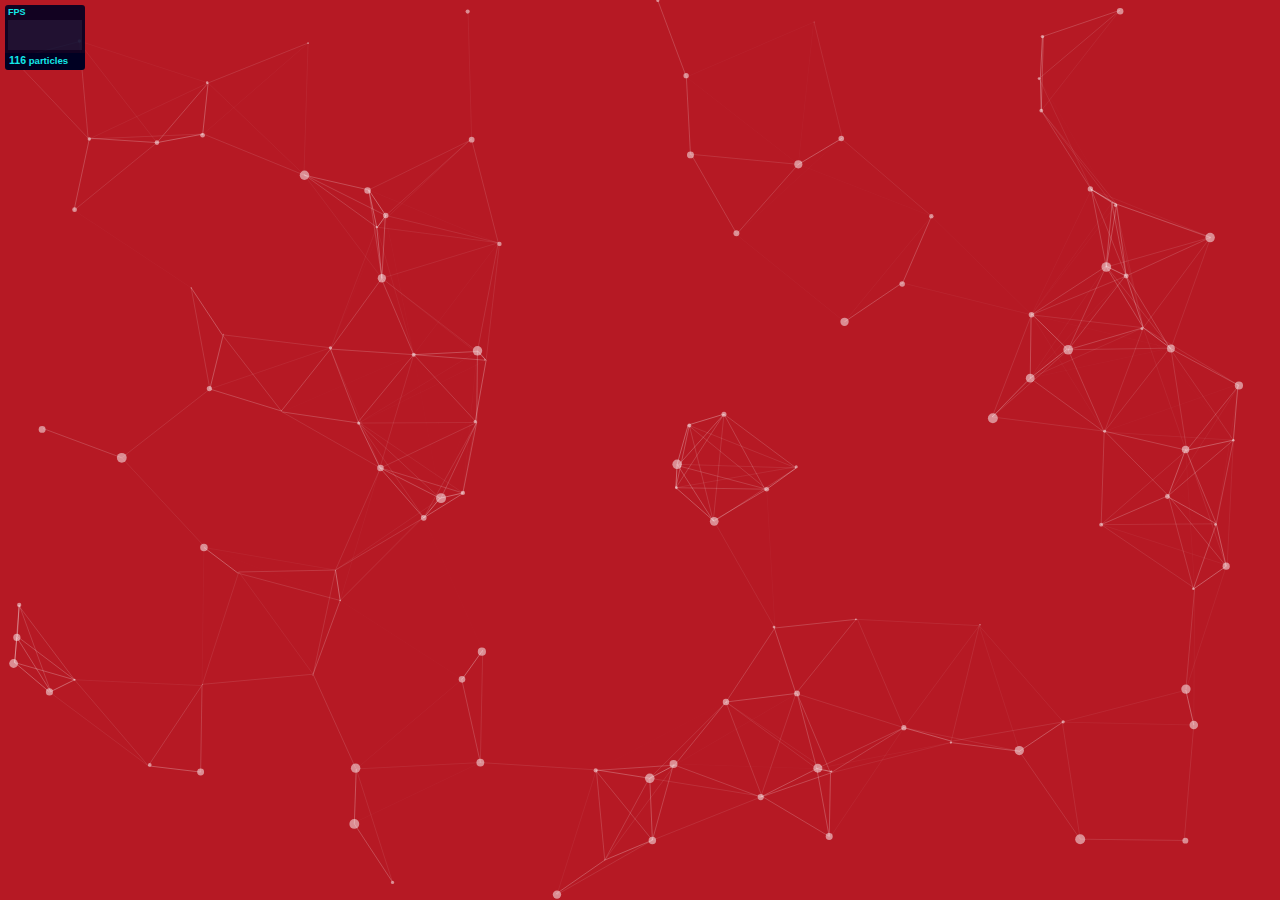
<file: particles.js-master/demo/index.html>
<!DOCTYPE html>
<html lang="en">
<head>
  <meta charset="utf-8">
  <title>particles.js</title>
  <meta name="description" content="particles.js is a lightweight JavaScript library for creating particles.">
  <meta name="author" content="Vincent Garreau" />
  <meta name="viewport" content="width=device-width, initial-scale=1.0, minimum-scale=1.0, maximum-scale=1.0, user-scalable=no">
  <link rel="stylesheet" media="screen" href="css/style.css">
</head>
<body>

<!-- count particles -->
<div class="count-particles">
  <span class="js-count-particles">--</span> particles
</div>

<!-- particles.js container -->
<div id="particles-js"></div>

<!-- scripts -->
<script src="../particles.js"></script>
<script src="js/app.js"></script>

<!-- stats.js -->
<script src="js/lib/stats.js"></script>
<script>
  var count_particles, stats, update;
  stats = new Stats;
  stats.setMode(0);
  stats.domElement.style.position = 'absolute';
  stats.domElement.style.left = '0px';
  stats.domElement.style.top = '0px';
  document.body.appendChild(stats.domElement);
  count_particles = document.querySelector('.js-count-particles');
  update = function() {
    stats.begin();
    stats.end();
    if (window.pJSDom[0].pJS.particles && window.pJSDom[0].pJS.particles.array) {
      count_particles.innerText = window.pJSDom[0].pJS.particles.array.length;
    }
    requestAnimationFrame(update);
  };
  requestAnimationFrame(update);
</script>

</body>
</html>
</file>
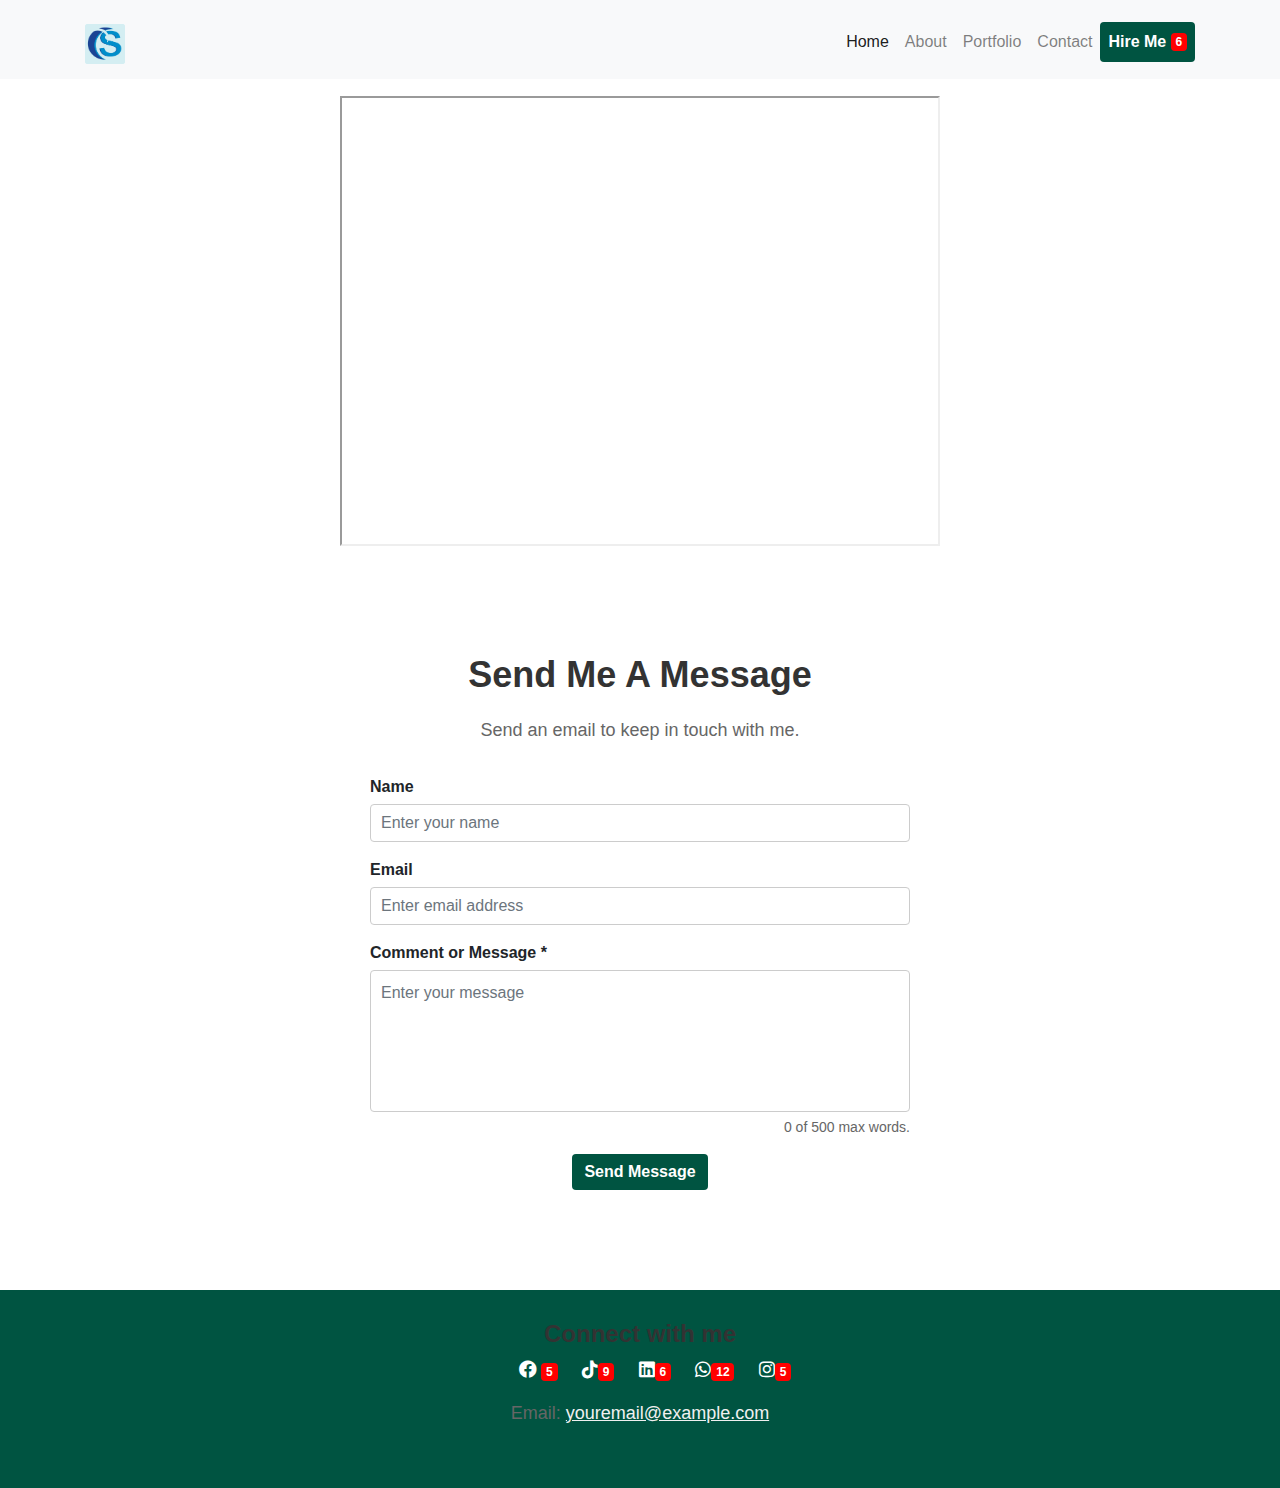
<file: contact.html>
<!DOCTYPE html>
<html lang="en">
<head>
    <meta charset="UTF-8">
    <meta name="viewport" content="width=device-width, initial-scale=1.0">
    <title>Portfolio</title>
    <link rel="stylesheet" href="https://maxcdn.bootstrapcdn.com/bootstrap/4.5.2/css/bootstrap.min.css">
  <!-- Link to Bootstrap JS (Popper.js and jQuery are required for Bootstrap) -->
  <script src="https://code.jquery.com/jquery-3.5.1.slim.min.js"></script>
  <script src="https://cdn.jsdelivr.net/npm/@popperjs/core@2.9.1/dist/umd/popper.min.js"></script>
  <script src="https://maxcdn.bootstrapcdn.com/bootstrap/4.5.2/js/bootstrap.min.js"></script>
  <link rel="stylesheet" href="style.css">
  <link rel="shortcut icon" href="images/logo.jpg" type="image/x-icon">
  <script src="particles.js"></script>
  <script src="particles.min.js"></script>
  <link rel="stylesheet" href="https://fonts.googleapis.com/css?family=Poppins:400,700&display=swap">
  <link rel="stylesheet" href="https://cdnjs.cloudflare.com/ajax/libs/font-awesome/6.0.0-beta3/css/all.min.css">

</head>
<body>
    <div class="gtranslate_wrapper"></div>
<script>window.gtranslateSettings = {"default_language":"en","detect_browser_language":true,"wrapper_selector":".gtranslate_wrapper","float_switcher_open_direction":"bottom"}</script>
<script src="https://cdn.gtranslate.net/widgets/latest/float.js" defer></script>
<nav class="navbar navbar-expand-lg navbar-light bg-light fixed-top">
    <div class="container">
      <!-- Logo -->
      <a class="navbar-brand" href="#">
        <img src="images/logo.jpg" alt="Logo" width="40" height="40" class="d-inline-block align-text-top">
       
      </a>
      <!-- Hamburger icon for mobile -->
      <button class="navbar-toggler" type="button" data-toggle="collapse" data-target="#navbarNav"
              aria-controls="navbarNav" aria-expanded="false" aria-label="Toggle navigation">
        <span  class="navbar-toggler-icon"></span>
      </button>
      <div class="collapse navbar-collapse" id="navbarNav">
        <ul class="navbar-nav ml-auto">
          <!-- Navbar items -->
          <li class="nav-item active">
            <a class="nav-link" href="/index.html">Home <span class="sr-only">(current)</span></a>
          </li>
          <li class="nav-item">
            <a class="nav-link" href="#">About</a>
          </li>
          <li class="nav-item">
            <a class="nav-link" href="/portfolio.html">Portfolio</a>
          </li>
          <li class="nav-item">
            <a class="nav-link" href="/contact.html">Contact</a>
          </li>
          <!-- "Hire Me" button -->
          <li class="nav-item">
            <a style="color:#ffff" class="nav-link li btn btn-primary" href="#">Hire Me <span class="badge badge-light">6</span></a>
          </li>
        </ul>
      </div>
    </div>
  </nav> 
  <br>
  <br>
  <br>
  <br>
  <center><iframe style="margin: auto;" src="https://www.google.com/maps/embed?pb=!1m18!1m12!1m3!1d3963.272754511627!2d3.3523680739023316!3d6.612994322119166!2m3!1f0!2f0!3f0!3m2!1i1024!2i768!4f13.1!3m3!1m2!1s0x103b93cb9a2af077%3A0x47f85c697c2ad8f6!2sAbuja!5e0!3m2!1sen!2sng!4v1689790978722!5m2!1sen!2sng" width="600" height="450" style="border:0;" allowfullscreen="" loading="lazy" referrerpolicy="no-referrer-when-downgrade"></iframe>
  </center>

  <section class="contact-section">
    <div class="container">
      <div class="row">
        <div class="col-md-12 text-center">
          <h2>Send Me A Message</h2>
          <p>Send an email to keep in touch with me.</p>
        </div>
      </div>
      <div class="row">
        <div class="col-md-6 offset-md-3">
          <form action="mailto:ighoemmanuel65@gmail.com" method="post" enctype="text/plain">
            <div class="form-group">
              <label for="name">Name</label>
              <input type="text" id="name" name="name" class="form-control" placeholder="Enter your name" required>
            </div>
            <div class="form-group">
              <label for="email">Email</label>
              <input type="email" id="email" name="email" class="form-control" placeholder="Enter email address" required>
            </div>
            <div class="form-group">
              <label for="message">Comment or Message *</label>
              <textarea id="message" name="message" class="form-control" placeholder="Enter your message" rows="5" maxlength="500" required></textarea>
              <span class="word-count">0 of 500 max words.</span>
            </div>
            <button type="submit" class="btn btn-primary">Send Message</button>
          </form>
        </div>
      </div>
    </div>
  </section>

  <footer class="footer-section">
    <div class="container">
      <div class="row">
        <div class="col-md-12 text-center">
          <h3>Connect with me</h3>
          <ul class="social-iconss">
            <li><a href="#"><i class="fab fa-facebook"></i></a> <span class="badge badge-light">5</span></li>
            <li><a href="#"><i class="fab fa-tiktok"></i></a><span class="badge badge-light">9</span></li>
            <li><a href="#"><i class="fab fa-linkedin"></i></a><span class="badge badge-light">6</span></li>
            <li><a href="#"><i class="fab fa-whatsapp"></i></a><span class="badge badge-light">12</span></li>
            <li><a href="#"><i class="fab fa-instagram"></i></a><span class="badge badge-light">5</span></li>
          </ul>
          <p>Email: <a href="mailto:youremail@example.com">youremail@example.com</a></p>
        </div>
      </div>
    </div>
  </footer>

<script>
    var url = 'https://wati-integration-prod-service.clare.ai/v2/watiWidget.js?92270';
  var s = document.createElement('script');
  s.type = 'text/javascript';
  s.async = true;
  s.src = url;
  var options = {
  "enabled":true,
  "chatButtonSetting":{
      "backgroundColor":"#2488e5",
      "ctaText":"Chat with us",
      "borderRadius":"25",
      "marginLeft": "0",
      "marginRight": "20",
      "marginBottom": "20",
      "ctaIconWATI":false,
      "position":"right"
  },
  "brandSetting":{
      "brandName":"Codascope Technologies",
      "brandSubTitle":"undefined",
      "brandImg":"https://www.wati.io/wp-content/uploads/2023/04/Wati-logo.svg",
      "welcomeText":"Hi there!\nHow can I help you?",
      "messageText":"Hello, %0A I have a question about Codascope ",
      "backgroundColor":"#2488e5",
      "ctaText":"Chat with us",
      "borderRadius":"25",
      "autoShow":false,
      "phoneNumber":"23407056518193"
  }
  };
  s.onload = function() {
      CreateWhatsappChatWidget(options);
  };
  var x = document.getElementsByTagName('script')[0];
  x.parentNode.insertBefore(s, x);
</script>
<script src="app.js"></script>
    
</body>
</html>
</file>
<file: style.css>
/* Adding some padding to the navbar */
  nav.navbar {
    padding-top: 15px;
    padding-bottom: 10px;
  }

  /* Adding animation when hovering over the "Hire Me" button */
  .btn-primary:hover {
    animation: bounce 0.5s;
    background-color: rgb(241, 119, 140);
    
  }
  .btn-primary{
    background-color: #005441;
    border: none;
    font-weight: bolder;
    color: #ffff;
    
    

    

}
.whatsapp-generator-section {
  padding: 100px 0;
  text-align: center;
}

h2 {
  font-size: 36px;
  font-weight: bold;
  margin-bottom: 20px;
}
.work-experience-section {
  padding: 100px 0;
  text-align: center;
}

h2 {
  font-size: 36px;
  font-weight: bold;
  margin-bottom: 20px;
}

.work-experience-item {
  margin-bottom: 40px;
  padding: 20px;
  background-color: #fff;
  border-radius: 8px;
  box-shadow: 0 4px 10px rgba(0, 0, 0, 0.1);
    transition: box-shadow 0.3s ease;
}
.work-experience-item:hover {
  box-shadow: 0 6px 15px rgba(0, 0, 0, 0.2);
}

.icon {
  font-size: 36px;
  margin-bottom: 10px;
  color: #007bff;
}

h3 {
  font-size: 24px;
  font-weight: bold;
  margin-bottom: 10px;
}

.skill-progress-bar {
  height: 20px;
  background-color: #005441;
  margin-top: 10px;
  position: relative;
  color: white;
  font-weight: bolder;
}

.skill-progress-bar::after {
  content: "";
  display: block;
  height: 100%;
  background-color: #005441;
  position: absolute;
  top: 0;
  left: 0;
}
.yearly{
  color: #007bff;
  font-weight: 500;
}
p {
  font-size: 18px;
  color: #666;
  line-height: 1.6;
  margin-bottom: 30px;
}

#qrCodeImage {
  max-width: 200px;
  margin-top: 20px;
}
.navbar-toggler{
    color: #007bff;
}

.testimonial-section {
  padding: 100px 0;
  text-align: center;
}

h2 {
  font-size: 36px;
  font-weight: bold;
  margin-bottom: 20px;
}

p {
  font-size: 18px;
  color: #666;
  line-height: 1.6;
  margin-bottom: 30px;
}

.testimonial-item {
  padding: 20px;
  background-color: #fff;
  border-radius: 8px;
  box-shadow: 0 4px 10px rgba(0, 0, 0, 0.1);
  transition: box-shadow 0.3s ease;
  width: 300px;
  margin: auto;
  margin-top: 5px;

}

.testimonial-item:hover {
  box-shadow: 0 6px 15px rgba(0, 0, 0, 0.2);
}

.client-img img {
  max-width: 100px;
  border: 2px solid #007bff;
  border-radius: 50%;
  margin: 0 auto 15px;
  display: block;
  border-bottom: 2px solid red;
  border-top: 3px double red;
}

.contact-section {
  padding: 100px 0;
  text-align: center;
}

h2 {
  font-size: 36px;
  font-weight: bold;
  margin-bottom: 20px;
}

p {
  font-size: 18px;
  color: #666;
  line-height: 1.6;
  margin-bottom: 30px;
}

.form-control {
  border-radius: 4px;
  padding: 10px;
  border: 1px solid #ccc;
  width: 100%;
}

label {
  font-weight: bold;
  margin-bottom: 5px;
  display: block;
  text-align: left;
}

textarea {
  resize: none;
}

.word-count {
  display: block;
  text-align: right;
  font-size: 14px;
  color: #666;
  margin-top: 5px;
}



.btn-primary:hover {
  background-color: #0056b3;
}
.client-name {
  font-size: 16px;
  font-weight: bold;
  color: #007bff;
}

.footer-section {
  background-color: #005441;
  padding: 30px 0;
  color: #fff;
}

h3 {
  font-size: 24px;
  font-weight: bold;
  margin-bottom: 20px;
}

.social-icons {
  list-style: none;
  padding: 0;
  margin-bottom: 30px;
}

.social-iconss li {
  display: inline-block;
  margin-right: 15px;
}

.social-icons li:last-child {
  margin-right: 0;
}
.social-iconss i{
  color: white;
  font-size: 18px;
  margin-left: 5px;
}

.social-icons a {
  color: #fff;
  font-size: 20px;
  transition: color 0.3s ease;
}

.social-icons a:hover {
  color: #f0f0f0;
}

p {
  font-size: 16px;
  margin: 0;
}

p a {
  color: #f0f0f0;
  text-decoration: underline;
  transition: color 0.3s ease;
}

p a:hover {
  color: #ccc;
}
  /* Define the bounce animation */
  @keyframes bounce {
    0%, 20%, 50%, 80%, 100% {
      transform: translateY(0);
    }
    40% {
      transform: translateY(-10px);
    }
    60% {
      transform: translateY(-5px);
    }
  }

  .name {
    font-family: 'Poppins', sans-serif;
    font-size: 36px;
    font-weight: bold;
    margin-bottom: 10px;
  }

  .designation {
    font-family: 'Poppins', sans-serif;
    font-size: 20px;
    color: #666;
  }

  .hero-section {
    background-color: #f9f9f9;
    padding: 50px 0;
  }

  .social-icons {
    list-style: none;
    padding: 0;
    
  }

  .social-icons li {
    margin-bottom: 10px;
  }

  .social-icons a {
    color: #333;
    font-size: 24px;
    transition: color 0.3s;
  }

  .social-icons a:hover {
    color: #007bff;
  }

  .name {
    font-size: 45px;
    font-weight: bold;
    margin-bottom: 10px;
    animation: moveUp 1s infinite alternate;
    color: #005441;
  }

  .img-fluid {
    max-width: 100%;
    height: auto;
  }
  .fab{
    color: #007bff;
  }

  /* Animation for "Codescope" */
  @keyframes moveUp {
    0%, 100% {
      transform: translateY(0);
    }
    50% {
      transform: translateY(-5px);
    }
  }



  .about-section {
    padding: 50px 0;
    background-color: #f9f9f9;
    transition: opacity 0.5s ease;
  }

  h2 {
    font-size: 32px;
    margin-bottom: 20px;
    text-align: center;
    color: #333;
    font-weight: bold;
   
  }
hr{
    border-width: 3px;
    background-color: #007bff;
    width: 100px;
   
}
  p {
    font-size: 18px;
    color: #666;
    line-height: 1.6;
    margin-bottom: 20px;
  }

  .img-fluid {
    max-width: 100%;
    width: 300px;
    height: auto;
    display: block;
    margin: 0 auto;
    border: 5px solid #fff;
    border-radius: 50%;
    transition: transform 0.3s ease;
  }
  h4{
    color: #007bff;
  }

  /* Add a transition effect on hover */
  .img-fluid:hover {
    transform: scale(1.1);
  }

  /* Add additional CSS for the initial opacity */
  .about-section.fade-out {
    opacity: 0;
  }

  .services-section {
    padding: 50px 0;
    background-color: #f9f9f9;
  }

  .service-icon {
    font-size: 48px;
    color: #007bff;
    margin-bottom: 20px;
  }
  .service-card {
    background-color: #fff;
    padding: 30px;
    border-radius: 8px;
    box-shadow: 0 4px 8px rgba(0, 0, 0, 0.1);
    transition: box-shadow 0.3s ease;
    width: 350px;
    margin: 2px auto;
   
  }

  .service-card:hover {
    box-shadow: 0 8px 16px rgba(0, 0, 0, 0.2);
  }

  h3 {
    font-size: 24px;
    font-weight: bold;
    color: #333;
    margin-bottom: 10px;
  }

  p {
    font-size: 16px;
    color: #666;
    line-height: 1.6;
  }
  .process-section {
    position: relative;
    padding: 100px 0;
    background-size: cover;
    background-position: center;
    text-align: center;
    color: #fff;
  }

  .overlay {
    position: absolute;
    top: 0;
    left: 0;
    width: 100%;
    height: 100%;
    background-color: rgba(0, 0, 0, 0.5); /* Adjust the opacity value (0.5) as needed */
  }

  h2 {
    font-size: 36px;
    font-weight: bold;
    margin-bottom: 20px;
  }

  p {
    font-size: 18px;
    line-height: 1.6;
  }
  .badge{
    background-color: red;
    color: #ffff;
  }
  .portfolio-section {
    padding: 100px 0;
    text-align: center;
  }

  h2 {
    font-size: 36px;
    font-weight: bold;
    margin-bottom: 20px;
  }

  p {
    font-size: 18px;
    color: #666;
    line-height: 1.6;
    margin-bottom: 30px;
  }

  .project {
    opacity: 0;
    transform: translateY(20px);
    transition: opacity 1s, transform 1s;
  }

  .project img {
    width: 100%;
    max-height: 200px;
    object-fit: cover;
    border-radius: 8px;
    margin-bottom: 15px;
  }

  .project h3 {
    font-size: 24px;
    font-weight: bold;
    margin-bottom: 10px;
  }

  .project p {
    font-size: 16px;
    color: #666;
    line-height: 1.6;
  }
  #particles-container {
    position: absolute;
    top: 0;
    left: 0;
    width: 100%;
    height: 100%;
    z-index:1;
    background-color: rgba(196, 245, 223, 0.856);
  }
 
 
  @media screen and (max-width:768px){
    .social-icons {
        display: flex;
        justify-content: center;

    }
    .social-icons li{
        margin: 10px;
    }
  }
</file>
<file: particles.js-master/demo/css/style.css>
/* =============================================================================
   HTML5 CSS Reset Minified - Eric Meyer
   ========================================================================== */

html,body,div,span,object,iframe,h1,h2,h3,h4,h5,h6,p,blockquote,pre,abbr,address,cite,code,del,dfn,em,img,ins,kbd,q,samp,small,strong,sub,sup,var,b,i,dl,dt,dd,ol,ul,li,fieldset,form,label,legend,table,caption,tbody,tfoot,thead,tr,th,td,article,aside,canvas,details,figcaption,figure,footer,header,hgroup,menu,nav,section,summary,time,mark,audio,video{margin:0;padding:0;border:0;outline:0;font-size:100%;vertical-align:baseline;background:transparent}
body{line-height:1}
article,aside,details,figcaption,figure,footer,header,hgroup,menu,nav,section{display:block}
nav ul{list-style:none}
blockquote,q{quotes:none}
blockquote:before,blockquote:after,q:before,q:after{content:none}
a{margin:0;padding:0;font-size:100%;vertical-align:baseline;background:transparent;text-decoration:none}
mark{background-color:#ff9;color:#000;font-style:italic;font-weight:bold}
del{text-decoration:line-through}
abbr[title],dfn[title]{border-bottom:1px dotted;cursor:help}
table{border-collapse:collapse;border-spacing:0}
hr{display:block;height:1px;border:0;border-top:1px solid #ccc;margin:1em 0;padding:0}
input,select{vertical-align:middle}
li{list-style:none}


/* =============================================================================
   My CSS
   ========================================================================== */

/* ---- base ---- */

html,body{ 
	width:100%;
	height:100%;
	background:#111;
}

html{
  -webkit-tap-highlight-color: rgba(0, 0, 0, 0);
}

body{
  font:normal 75% Arial, Helvetica, sans-serif;
}

canvas{
  display:block;
  vertical-align:bottom;
}


/* ---- stats.js ---- */

.count-particles{
  background: #000022;
  position: absolute;
  top: 48px;
  left: 0;
  width: 80px;
  color: #13E8E9;
  font-size: .8em;
  text-align: left;
  text-indent: 4px;
  line-height: 14px;
  padding-bottom: 2px;
  font-family: Helvetica, Arial, sans-serif;
  font-weight: bold;
}

.js-count-particles{
  font-size: 1.1em;
}

#stats,
.count-particles{
  -webkit-user-select: none;
  margin-top: 5px;
  margin-left: 5px;
}

#stats{
  border-radius: 3px 3px 0 0;
  overflow: hidden;
}

.count-particles{
  border-radius: 0 0 3px 3px;
}


/* ---- particles.js container ---- */

#particles-js{
  width: 100%;
  height: 100%;
  background-color: #b61924;
  background-image: url('');
  background-size: cover;
  background-position: 50% 50%;
  background-repeat: no-repeat;
}
</file>
